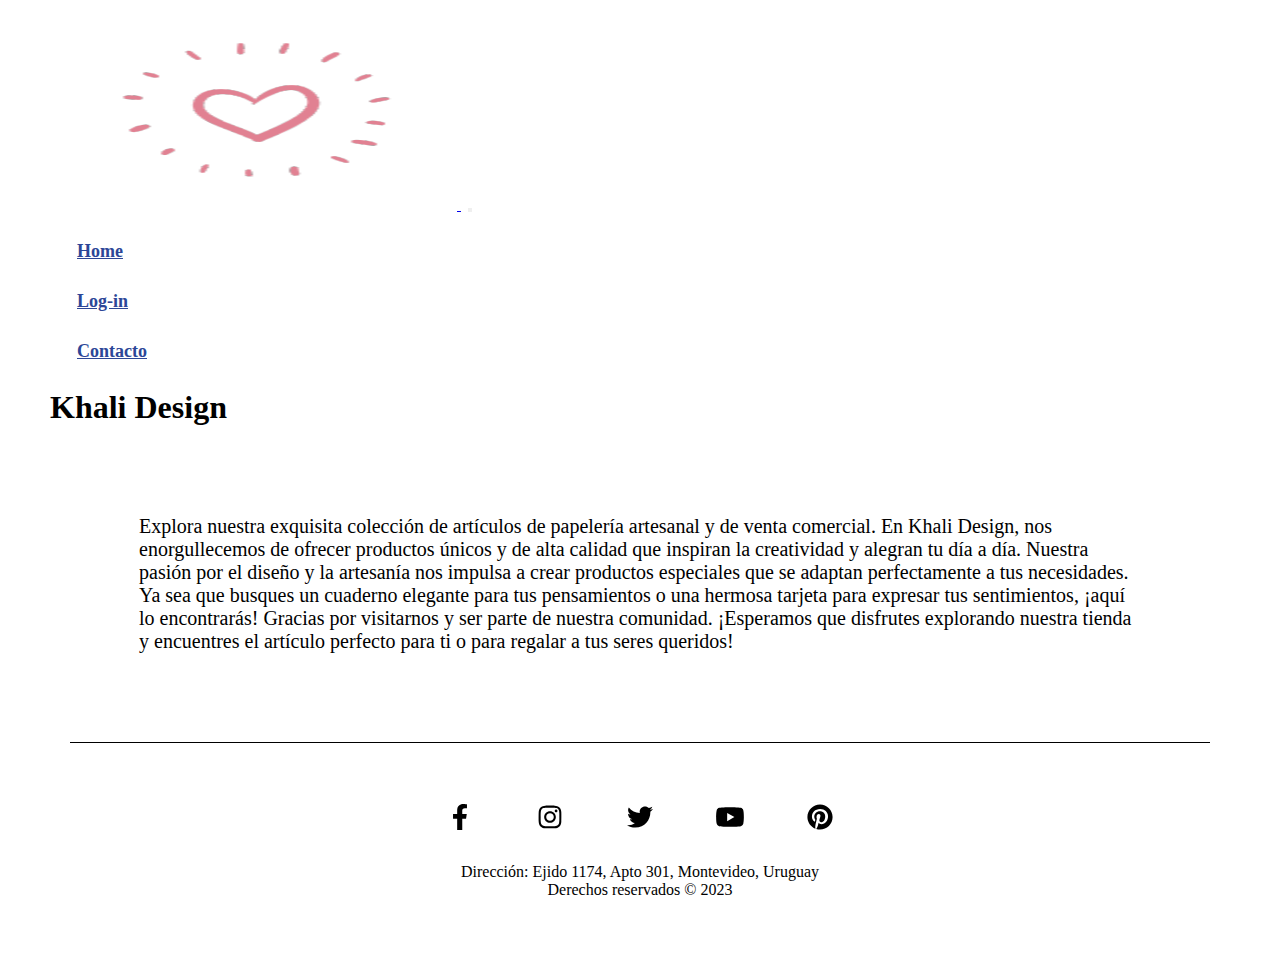
<file: index.html>
<!DOCTYPE html>
<html lang="en">
  <head>
    <meta charset="UTF-8" />
    <meta name="viewport" content="width=device-width, initial-scale=1.0" />
    <title>Khali Design</title>
    <link href="https://cdn.jsdelivr.net/npm/bootstrap@5.3.0-alpha3/dist/css/bootstrap.min.css" rel="stylesheet" integrity="sha384-KK94CHFLLe+nY2dmCWGMq91rCGa5gtU4mk92HdvYe+M/SXH301p5ILy+dN9+nJOZ" crossorigin="anonymous" />
    <link rel="stylesheet" href="css/main.css" />
  </head>

  <body class="home">
    <header>
      <nav class="navbar navbar-expand-lg bg-transparent">
        <div class="container-fluid">
          <a class="navbar-brand" href="index.html">
            <img src="assets/img/papeleria-logo.jpeg" alt="logo" />
          </a>
          <button class="navbar-toggler" type="button" data-bs-toggle="collapse" data-bs-target="#navbarNav" aria-controls="navbarNav" aria-expanded="false" aria-label="Toggle navigation">
            <span class="navbar-toggler-icon"></span>
          </button>
          <div class="collapse navbar-collapse" id="navbarNav">
            <ul class="navbar-nav">
              <li class="nav-item">
                <a class="nav-link" href="index.html">Home</a>
              </li>
              <li class="nav-item">
                <a class="nav-link" href="login.html">Log-in</a>
              </li>
              <li class="nav-item">
                <a class="nav-link" href="contacto.html">Contacto</a>
              </li>
            </ul>
          </div>
        </div>
      </nav>
      <h1>
        <strong>Khali Design</strong>
      </h1>
    </header>
    <main>
      <div>
        <p>Explora nuestra exquisita colección de artículos de papelería artesanal y de venta comercial. En Khali Design, nos enorgullecemos de ofrecer productos únicos y de alta calidad que inspiran la creatividad y alegran tu día a día. Nuestra pasión por el diseño y la artesanía nos impulsa a crear productos especiales que se adaptan perfectamente a tus necesidades. Ya sea que busques un cuaderno elegante para tus pensamientos o una hermosa tarjeta para expresar tus sentimientos, ¡aquí lo encontrarás! Gracias por visitarnos y ser parte de nuestra comunidad. ¡Esperamos que disfrutes explorando nuestra tienda y encuentres el artículo perfecto para ti o para regalar a tus seres queridos!</p>
      </div>
    </main>
    <footer>
      <section>
        <ul>
          <li>
            <a href="https://www.facebook.com" target="_blank"><img class="pequeña" src="assets/img/facebook-f.svg" alt="Facebook" /></a>
          </li>
          <li>
            <a href="https://www.instagram.com" target="_blank"><img class="pequeña" src="assets/img/instagram.svg" alt="instagram" /></a>
          </li>
          <li>
            <a href="https://www.twitter.com" target="_blank"><img class="pequeña" src="assets/img/twitter.svg" alt="Twitter" /></a>
          </li>
          <li>
            <a href="https://www.youtube.com/" target="_blank"><img class="pequeña" src="assets/img/youtube.svg" alt="youtube" /></a>
          </li>
          <li>
            <a href="https://ar.pinterest.com/" target="_blank"><img class="pequeña" src="assets/img/pinterest.svg" alt="pinterest" /></a>
          </li>
        </ul>
      </section>
      <p>Dirección: Ejido 1174, Apto 301, Montevideo, Uruguay</p>
      <p>Derechos reservados © 2023</p>
    </footer>
    <script src="https://cdn.jsdelivr.net/npm/bootstrap@5.3.0-alpha3/dist/js/bootstrap.bundle.min.js" integrity="sha384-ENjdO4Dr2bkBIFxQpeoTz1HIcje39Wm4jDKdf19U8gI4ddQ3GYNS7NTKfAdVQSZe" crossorigin="anonymous"></script>
  </body>
</html>
</file>
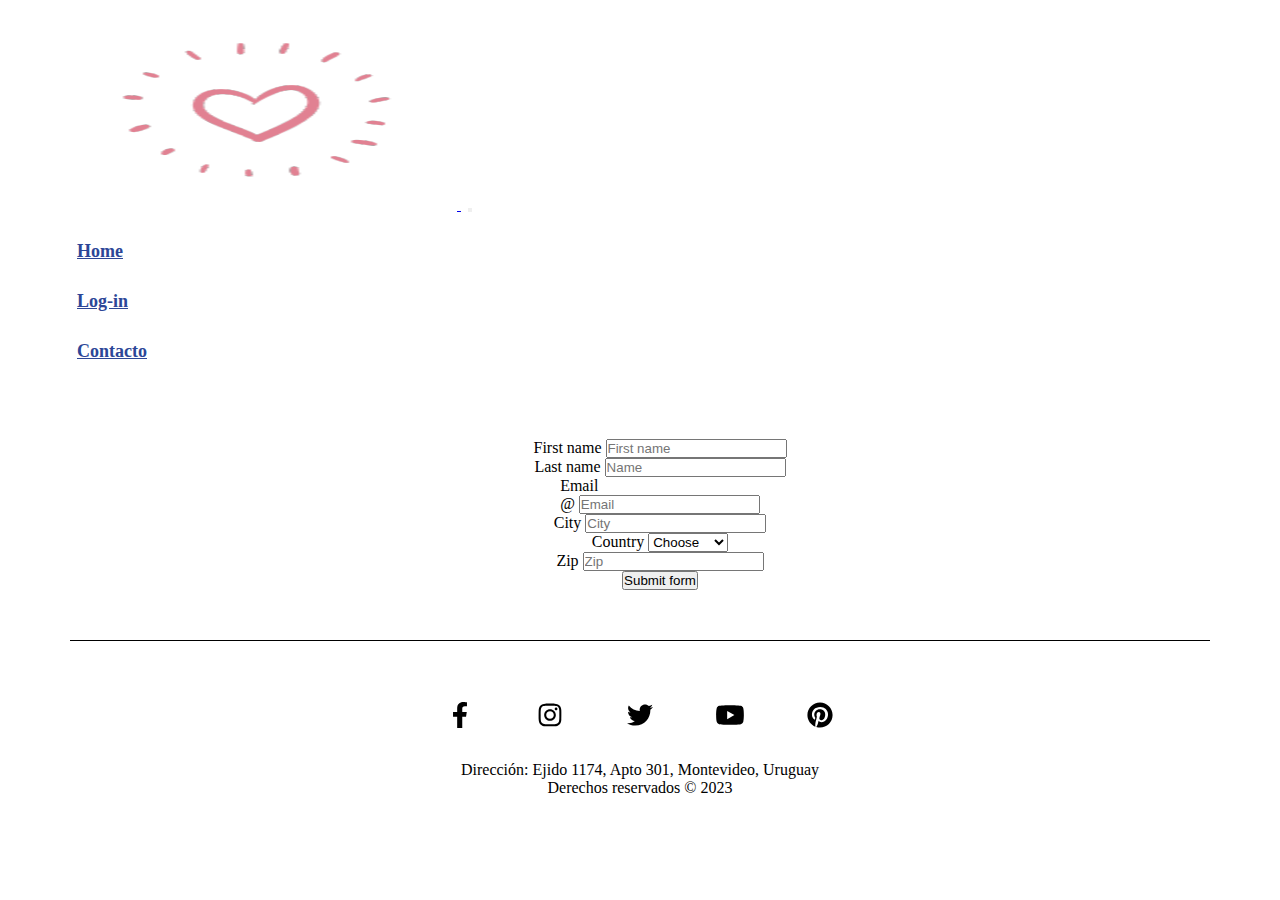
<file: contacto.html>
<!DOCTYPE html>
<html lang="en">
<head>
    <meta charset="UTF-8">
    <meta name="viewport" content="width=device-width, initial-scale=1.0">
    <title>Contacto</title>
    <link href="https://cdn.jsdelivr.net/npm/bootstrap@5.3.0-alpha3/dist/css/bootstrap.min.css" rel="stylesheet"
        integrity="sha384-KK94CHFLLe+nY2dmCWGMq91rCGa5gtU4mk92HdvYe+M/SXH301p5ILy+dN9+nJOZ" crossorigin="anonymous">
        <link rel="stylesheet" href="css/main.css">
</head>
<body class="cont">
    <header>
        <nav class="navbar navbar-expand-lg bg-transparent">
            <div class="container-fluid">
                <a class="navbar-brand" href="index.html">
                    <img src="assets/img/papeleria-logo.jpeg" alt="logo">
                </a>
                <button class="navbar-toggler" type="button" data-bs-toggle="collapse" data-bs-target="#navbarNav"
                    aria-controls="navbarNav" aria-expanded="false" aria-label="Toggle navigation">
                    <span class="navbar-toggler-icon"></span>
                </button>
                <div class="collapse navbar-collapse " id="navbarNav">
                    <ul class="navbar-nav">
                        <li class="nav-item">
                            <a class="nav-link" href="index.html">Home</a>
                        </li>
                        <li class="nav-item">
                            <a class="nav-link" href="login.html">Log-in</a>
                        </li>
                        <li class="nav-item">
                            <a class="nav-link" href="contacto.html">Contacto</a>
                        </li>
                    </ul>
                </div>
            </div>
        </nav>
        <h1>
            <strong>

            </strong>
        </h1>
    </header>
    <main>
        <form  id="formulario" class="row g-1 needs-validation" novalidate="">
            <div class="col-md-4">
                <label for="validationCustom01" class="form-label">First name</label>
                <input id="firstname" name="firstname" type="text" class="form-control" placeholder="First name">
            </div>
            <div class="col-md-4">
                <label for="validationCustom02" class="form-label">Last name</label>
                <input id="lastname" name="lastname" type="text" class="form-control" placeholder="Name">
            </div>
            <div class="col-md-4">
                <label for="validationCustomUsername" class="form-label">Email</label>
                <div class="input-group has-validation">
                    <span class="input-group-text">@</span>
                    <input id="email" name="email" type="email" name="email" class="form-control" aria-describedby="inputGroupPrepend"
                        placeholder="Email">
                </div>
            </div>
            <div class="col-md-4">
                <label for="validationCustom03" class="form-label">City</label>
                <input id="city" name="city" type="text" class="form-control" placeholder="City">
            </div>
            <div class="col-md-3">
                <label for="validationCustom04" class="form-label">Country</label>
                <select id="state" name="Country" class="form-select">
                    <option selected="" disabled="" value="">Choose</option>
                    <option>Uruguay</option>
                    <option>Argentina</option>
                    <option>Chile</option>
                    <option>Brasil</option>
                    <option>Otro</option>
                </select>
            </div>
            <div class="col-md-3">
                <label for="validationCustom05" class="form-label">Zip</label>
                <input id="zip" name="zip" type="text" class="form-control" placeholder="Zip">
            </div>
            </div>
            <div class="col-12">
                <button id="botonSubmit" class="btn btn-primary" type="submit">Submit form</button>
            </div>
        </form>
    </main>
    <footer>
        <section>
            <ul>
                <li>
                    <a href="https://www.facebook.com" target="_blank"><img class="pequeña"
                            src="assets/img/facebook-f.svg" alt="Facebook"></a>
                </li>
                <li><a href="https://www.instagram.com" target="_blank"><img class="pequeña"
                            src="assets/img/instagram.svg" alt="instagram"></a>
                </li>
                <li><a href="https://www.twitter.com" target="_blank"><img class="pequeña"
                            src="assets/img/twitter.svg" alt="Twitter"></a>
                </li>
                <li><a href="https://www.youtube.com/" target="_blank"><img class="pequeña"
                            src="assets/img/youtube.svg" alt="youtube"></a>
                </li>
                <li><a href="https://ar.pinterest.com/" target="_blank"><img class="pequeña"
                            src="assets/img/pinterest.svg" alt="pinterest"></a>
                </li>
            </ul>
        </section>
        <p>Dirección: Ejido 1174, Apto 301, Montevideo, Uruguay</p>
        <p>Derechos reservados © 2023</p>
    </footer>
    <script src="js/contacto.js"></script>
    <script src="https://cdn.jsdelivr.net/npm/bootstrap@5.3.0-alpha3/dist/js/bootstrap.bundle.min.js"
        integrity="sha384-ENjdO4Dr2bkBIFxQpeoTz1HIcje39Wm4jDKdf19U8gI4ddQ3GYNS7NTKfAdVQSZe"
        crossorigin="anonymous"></script>
</body>
</html>
</file>
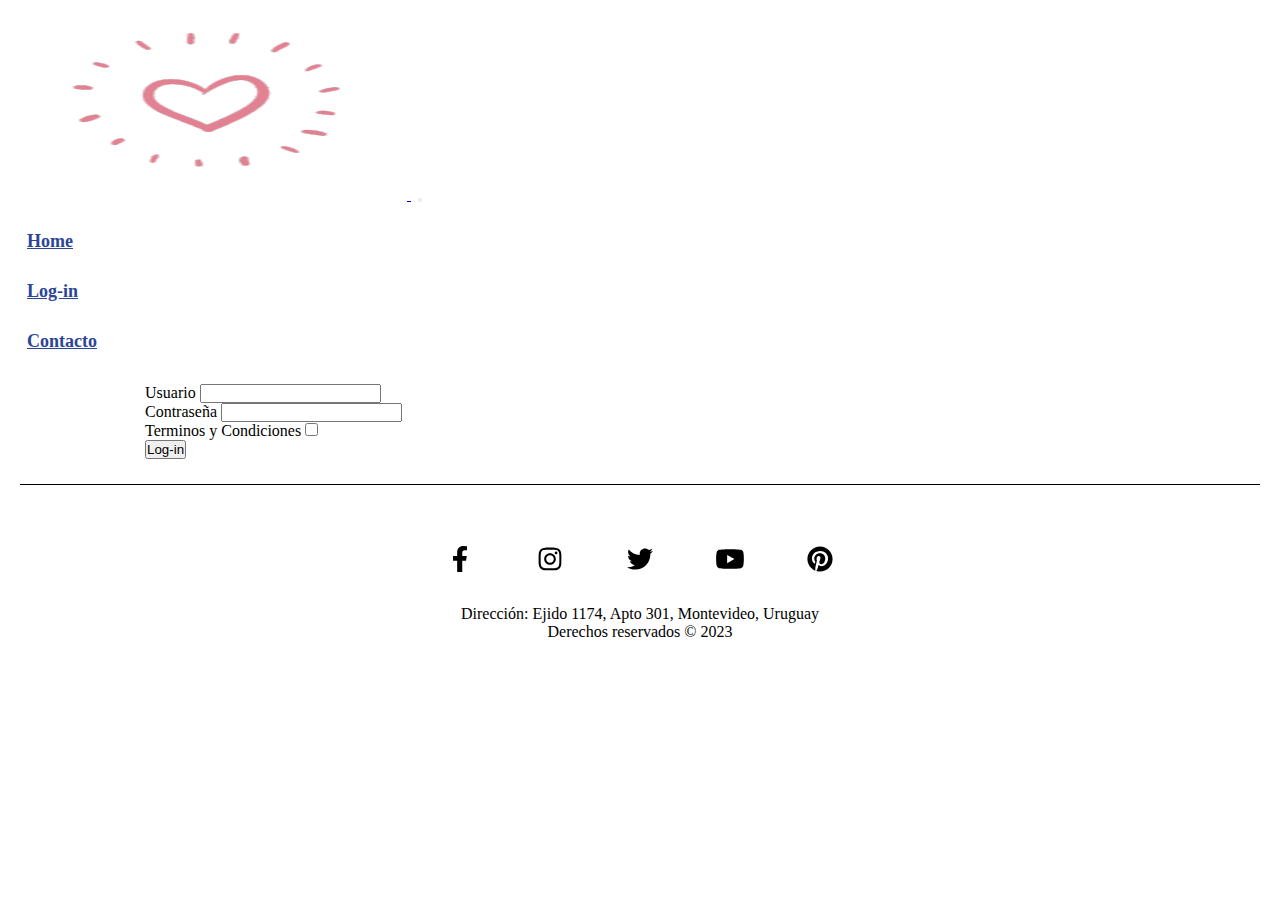
<file: login.html>
<!DOCTYPE html>
<html lang="en">
  <head>
    <meta charset="UTF-8" />
    <meta name="viewport" content="width=device-width, initial-scale=1.0" />
    <title>Login</title>
    <link href="https://cdn.jsdelivr.net/npm/bootstrap@5.3.0-alpha3/dist/css/bootstrap.min.css" rel="stylesheet" integrity="sha384-KK94CHFLLe+nY2dmCWGMq91rCGa5gtU4mk92HdvYe+M/SXH301p5ILy+dN9+nJOZ" crossorigin="anonymous" />
    <link rel="stylesheet" href="css/main.css" />
  </head>
  <body class="compras">
    <header>
      <nav class="navbar navbar-expand-lg bg-transparent">
        <div class="container-fluid">
          <a class="navbar-brand" href="index.html">
            <img src="assets/img/papeleria-logo.jpeg" alt="logo" />
          </a>
          <button class="navbar-toggler" type="button" data-bs-toggle="collapse" data-bs-target="#navbarNav" aria-controls="navbarNav" aria-expanded="false" aria-label="Toggle navigation">
            <span class="navbar-toggler-icon"></span>
          </button>
          <div class="collapse navbar-collapse" id="navbarNav">
            <ul class="navbar-nav">
              <li class="nav-item">
                <a class="nav-link" href="index.html">Home</a>
              </li>
              <li class="nav-item">
                <a class="nav-link" href="login.html">Log-in</a>
              </li>
              <li class="nav-item">
                <a class="nav-link" href="contacto.html">Contacto</a>
              </li>
            </ul>
          </div>
        </div>
      </nav>
      <h1>
        <strong> </strong>
      </h1>
    </header>
    <main>
      <form action="loging" id="Form2">
        <div>
          <label for="User">Usuario</label>
          <input id="User" type="text" />
        </div>
        <div>
          <label for="Password">Contraseña</label>
          <input id="Password" type="password" />
        </div>
        <div>
          <label for="terminos">Terminos y Condiciones</label>
          <input type="checkbox" name="Chek" id="Chekb" />
        </div>
        <div>
          <input type="submit" value="Log-in" class="btn btn-primary" id="BtnLogin" />
        </div>
      </form>
    </main>
    <footer>
      <section>
        <ul>
          <li>
            <a href="https://www.facebook.com" target="_blank"><img class="pequeña" src="assets/img/facebook-f.svg" alt="Facebook" /></a>
          </li>
          <li>
            <a href="https://www.instagram.com" target="_blank"><img class="pequeña" src="assets/img/instagram.svg" alt="instagram" /></a>
          </li>
          <li>
            <a href="https://www.twitter.com" target="_blank"><img class="pequeña" src="assets/img/twitter.svg" alt="Twitter" /></a>
          </li>
          <li>
            <a href="https://www.youtube.com/" target="_blank"><img class="pequeña" src="assets/img/youtube.svg" alt="youtube" /></a>
          </li>
          <li>
            <a href="https://uy.pinterest.com/" target="_blank"><img class="pequeña" src="assets/img/pinterest.svg" alt="pinterest" /></a>
          </li>
        </ul>
      </section>
      <p>Dirección: Ejido 1174, Apto 301, Montevideo, Uruguay</p>
      <p>Derechos reservados © 2023</p>
    </footer>

    <script src="js/log-in.js"></script>
    <script src="https://cdn.jsdelivr.net/npm/bootstrap@5.3.0-alpha3/dist/js/bootstrap.bundle.min.js" integrity="sha384-ENjdO4Dr2bkBIFxQpeoTz1HIcje39Wm4jDKdf19U8gI4ddQ3GYNS7NTKfAdVQSZe" crossorigin="anonymous"></script>
  </body>
</html>
</file>
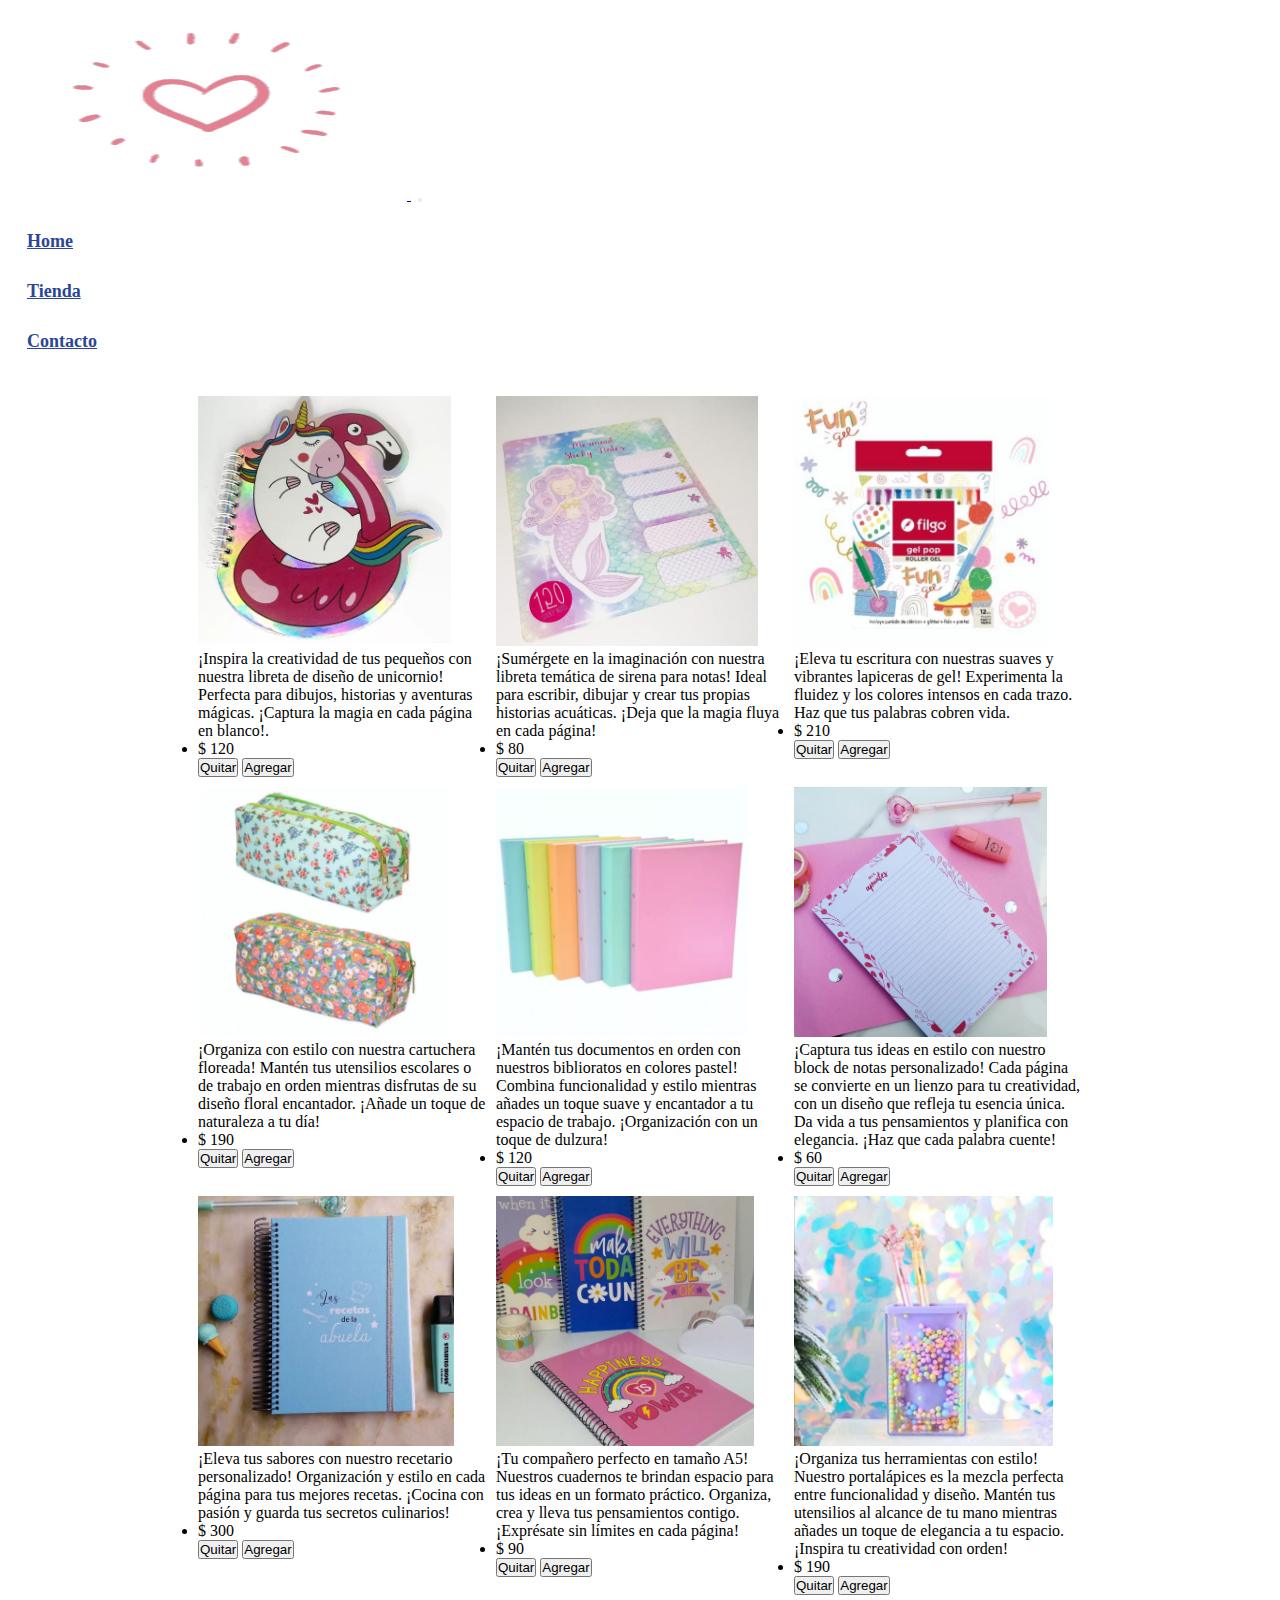
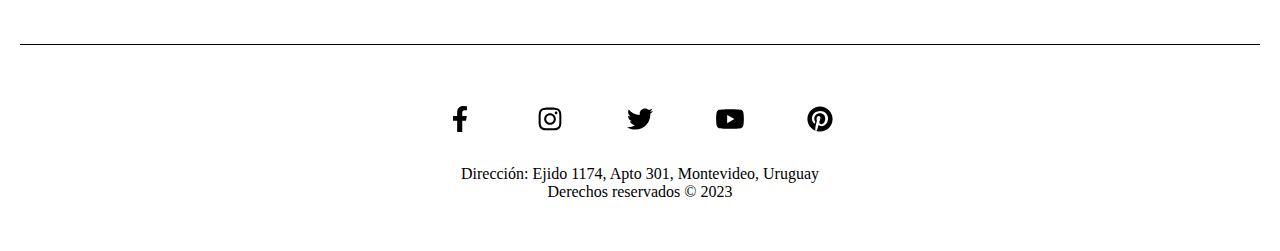
<file: tienda.html>
<!DOCTYPE html>
<html lang="en">
  <head>
    <meta charset="UTF-8" />
    <meta name="viewport" content="width=device-width, initial-scale=1.0" />
    <title>Tienda</title>
    <link href="https://cdn.jsdelivr.net/npm/bootstrap@5.3.0-alpha3/dist/css/bootstrap.min.css" rel="stylesheet" integrity="sha384-KK94CHFLLe+nY2dmCWGMq91rCGa5gtU4mk92HdvYe+M/SXH301p5ILy+dN9+nJOZ" crossorigin="anonymous" />
    <link rel="stylesheet" href="css/main.css" />
  </head>

  <body class="compras">
    <header>
      <nav class="navbar navbar-expand-lg bg-transparent">
        <div class="container-fluid">
          <a class="navbar-brand" href="index.html">
            <img src="assets/img/papeleria-logo.jpeg" alt="logo" />
          </a>
          <button class="navbar-toggler" type="button" data-bs-toggle="collapse" data-bs-target="#navbarNav" aria-controls="navbarNav" aria-expanded="false" aria-label="Toggle navigation">
            <span class="navbar-toggler-icon"></span>
          </button>
          <div class="collapse navbar-collapse" id="navbarNav">
            <ul class="navbar-nav">
              <li class="nav-item">
                <a class="nav-link" href="index.html">Home</a>
              </li>
              <li class="nav-item">
                <a class="nav-link" href="tienda.html">Tienda</a>
              </li>
              <li class="nav-item">
                <a class="nav-link" href="contacto.html">Contacto</a>
              </li>
            </ul>
          </div>
        </div>
      </nav>
      <h1>
        <strong> </strong>
      </h1>
    </header>
    <main class="d-flex container">
      <section class="container" id="productsContainer"></section>
      <section id="cartContainer" class="col-2"></section>
    </main>
    <footer>
      <section>
        <ul>
          <li>
            <a href="https://www.facebook.com" target="_blank"><img class="pequeña" src="assets/img/facebook-f.svg" alt="Facebook" /></a>
          </li>
          <li>
            <a href="https://www.instagram.com" target="_blank"><img class="pequeña" src="assets/img/instagram.svg" alt="instagram" /></a>
          </li>
          <li>
            <a href="https://www.twitter.com" target="_blank"><img class="pequeña" src="assets/img/twitter.svg" alt="Twitter" /></a>
          </li>
          <li>
            <a href="https://www.youtube.com/" target="_blank"><img class="pequeña" src="assets/img/youtube.svg" alt="youtube" /></a>
          </li>
          <li>
            <a href="https://ar.pinterest.com/" target="_blank"><img class="pequeña" src="assets/img/pinterest.svg" alt="pinterest" /></a>
          </li>
        </ul>
      </section>
      <p>Dirección: Ejido 1174, Apto 301, Montevideo, Uruguay</p>
      <p>Derechos reservados © 2023</p>
    </footer>

    <script src="https://cdn.jsdelivr.net/npm/bootstrap@5.3.0-alpha3/dist/js/bootstrap.bundle.min.js" integrity="sha384-ENjdO4Dr2bkBIFxQpeoTz1HIcje39Wm4jDKdf19U8gI4ddQ3GYNS7NTKfAdVQSZe" crossorigin="anonymous"></script>

    <script src="js/datos/datosDescripciones.js"></script>
    <script src="js/datos/datosProductos.js"></script>
    <script src="js/datos/datosCart.js"></script>

    <script src="js/cart/cartContainer.js"></script>
    <script src="js/cart/cartHelpers.js"></script>
    <script src="js/cart/cart.js"></script>
    <script src="js/cart/cartCheck.js"></script>

    <script src="js/productos/productos.js"></script>
    <script src="js/main.js"></script>
  </body>
</html>
</file>
<file: css/main.css>
* {
  padding: 0;
  margin: 0;
  box-sizing: border-box;
}

/* nav-bar */
nav {
  display: flex;
  flex-direction: row;
  flex-wrap: nowrap;
  width: 100%;
}

nav a.navbar-brand {
  padding: 5px;
  margin: 2px;
  animation-name: marca;
  animation-iteration-count: 1;
  animation-timing-function: ease-in;
  animation-duration: 4s;
  animation-delay: 1s;
}

nav a.navbar-brand img {
  width: 400px;
  height: 200px;
}

nav ul {
  text-decoration: none;
  align-items: center;
}

nav ul li {
  list-style: none;
  font-weight: bolder;
}

nav ul li:hover {
  transition: 0.5s;
  transform: scale(1.1);
}

.navbar .collapse.navbar-collapse {
  flex-grow: inherit;
}

.nav-item {
  width: 100px;
  font-size: 18px;
  padding: 2px;
  margin: 25px;
}

.nav-item .nav-link {
  color: rgb(44, 70, 151);
}

.nav-item .nav-link:hover {
  color: black;
  transition: all 0.5s;
  transform: scale(1.1);
}

/* main */
.home {
  padding: 10px;
  margin: auto;
  max-width: 1200px;
}

.home main h1 {
  text-align: center;
}

.home main div {
  padding: 5px;
  margin: 5%;
}

.home main div p {
  padding: 5px;
  margin: 20px;
  font-size: 20px;
}

/* tienda */
.compras main {
  padding: 5px;
  margin: auto;
  max-width: 1000px;
}

.compras main section {
  padding: 5px;
  margin: 2px;
}

.compras main section.container {
  display: flex;
  flex-direction: row;
  justify-content: center;
  flex-wrap: wrap;
  padding: 10px;
  gap: 10px;
}

img.prodc {
  width: auto;
  height: 250px;
}

img.pequeña {
  height: 30px;
  width: 50px;
  padding: 2px;
  margin-top: 2px;
}

.itemsContainer {
  padding: 10px !important;
  box-sizing: content-box;
  height: fit-content;
  display: flex;
  flex-direction: column;
  align-items: center;
}

.itemContainer {
  display: flex;
  flex-direction: column;
  align-items: center;
}

/* formulario */
.cont {
  padding: 10px;
  margin: auto;
  max-width: 1200px;
}

.cont form {
  display: flex;
  flex-direction: column;
  flex-wrap: nowrap;
  justify-content: space-around;
  width: 100%;
  align-items: center;
  padding: 30px;
  margin: 20px;
}

/* footer */
footer {
  border-top: 1px solid;
  padding: 30px;
  margin: 20px;
}

footer section {
  text-decoration: none;
}

footer section ul {
  display: flex;
  flex-direction: row;
  flex-wrap: nowrap;
  justify-content: center;
  list-style: none;
  margin: 2px;
  padding: 5px;
}

footer section ul li {
  text-align: center;
  margin: 20px;
}

footer section ul li img {
  width: 30px;
  height: 30px;
}

footer section ul li:hover {
  transform: scale(1.3);
}

footer p {
  text-align: center;
}

body footer p {
  text-align: center;
}
</file>
